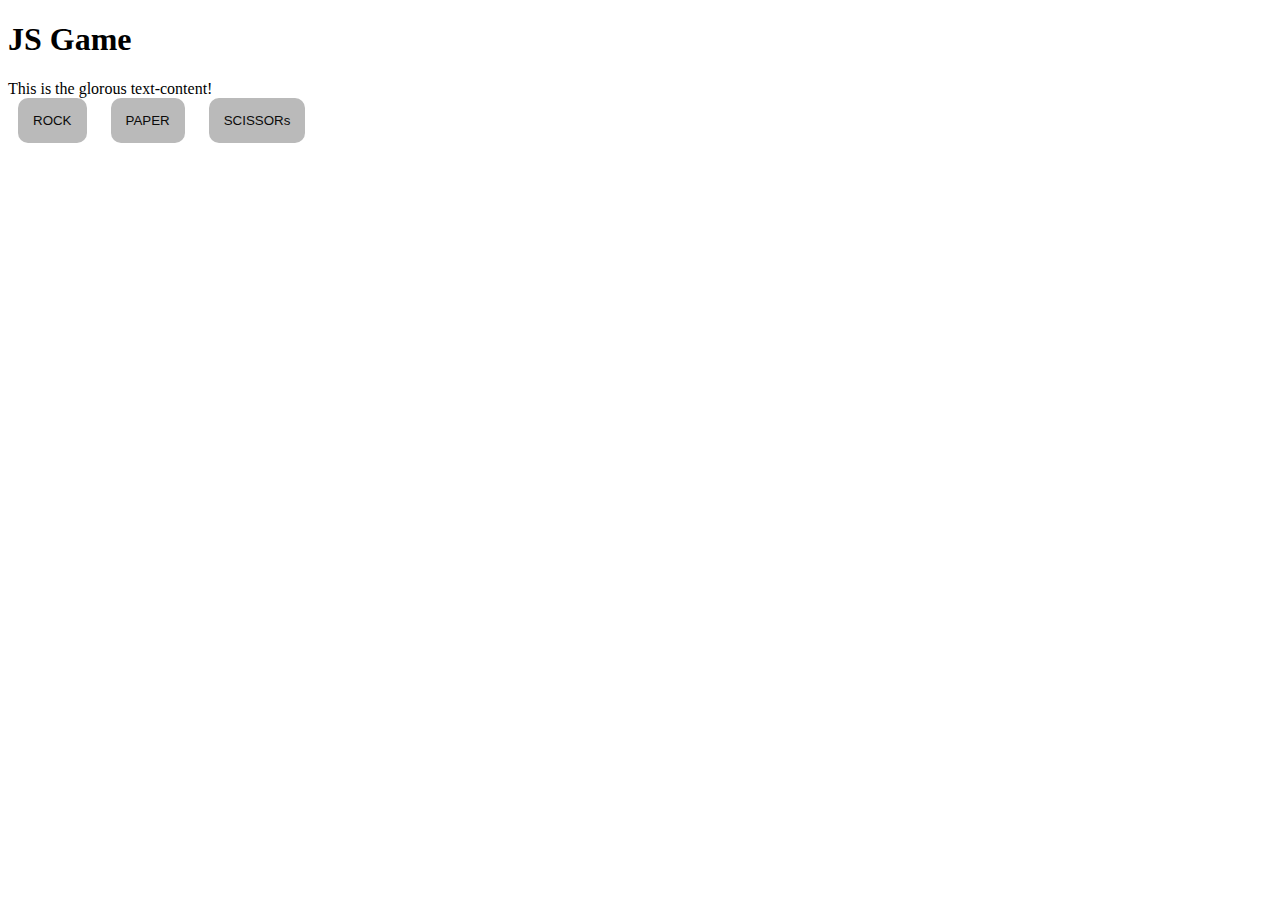
<file: index.html>
<!DOCTYPE html>
<html lang="en">
<head>
    <meta charset="UTF-8">
    <meta http-equiv="X-UA-Compatible" content="IE=edge">
    <meta name="viewport" content="width=device-width, initial-scale=1.0">
    <title>Document</title>
<style>
    button{
        border:none;
        border-radius: 10px;
        padding:15px;
        background: #bababa;
        color: #0b0b0b;
        margin: 0 10px;
    }
    button:hover{
        background: #295c45;
        padding:17px;
        color:#bababa;
    }
</style>
</head>
<body>
    <h1>
        JS Game
    </h1>
    <div id="container">
        <div class="content">
        This is the glorous text-content!
    </div>
    <div class="choices">
      <button id = "rock" value =1>ROCK</button>
      <button id = "paper" value =2>PAPER</button>
      <button id = "scissors" value =3>SCISSORs</button>
    </div>
    </div>
  </body>
<script>
    //Game of Rock paper Scissors
const container= document.querySelector('#container');
const choices = {1 : "Rock", 2: "Paper", 3: "Scissors"};

const btns = document.querySelectorAll('button');
let userPoint= 0, compPoint =0;
let round = 1;
const getComptChoice = () =>  Math.floor(Math.random()*3) +1;

btns.forEach(btn => {
    btn.addEventListener('click', () => {
        if(round == 3)
        winner(userPoint, compPoint);
        else
        startRound(btn.value, getComptChoice())
        round++;
    }
        );  
});

const h = document.createElement('h1');
container.appendChild(h);

function startRound(playerChoice, compChoice){
    
  h.textContent = `userChoice:  ${choices[playerChoice]}  Compchoice: ${choices[compChoice]}`;
  if(compChoice == playerChoice);
    
	else if(compChoice == 1 && playerChoice == 3 || compChoice == 2 && playerChoice == 1 || compChoice == 3 && playerChoice == 2)
  	compPoint++;
   
  else 
  	userPoint++;

    //round++;

}

const h1 = document.createElement('h1');
container.appendChild(h1);

const h2 = document.createElement('h2');
container.appendChild(h2);


function winner(userPoint, compPoint){
h1.textContent = `userPoint  ${userPoint} \n CompPoint ${compPoint}`;

if(userPoint == compPoint)
    h2.textContent = "DRAWW MATCH";
else
h2.textContent = (userPoint > compPoint) ? "USer WIns" : "Computer Wins";

//console.log();


}    
    
</script>

</html>
</file>
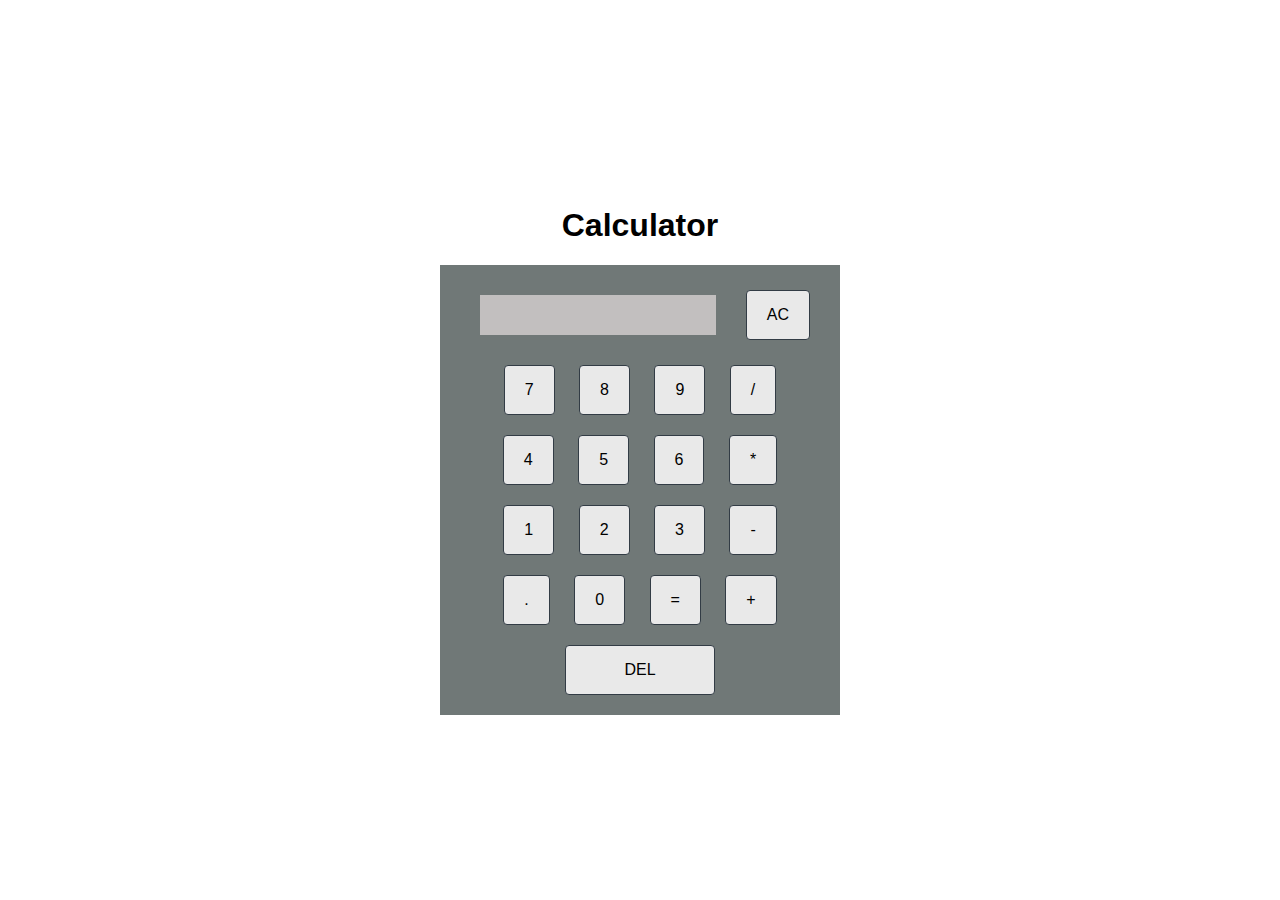
<file: calculator/index.html>
<!DOCTYPE html>
<html>
<head>
<title>Page Title</title>
<link rel="stylesheet" href="style.css">
</head>
<body>

<h1>Calculator</h1>

<div class=container>
    <div class=row1>
        <div class = screen>
            <div class="previousScreen"></div>
            <div class="currentScreen"></div>
        </div>
        <button class="clear">AC</button>
    </div>
    
    <div class="row2">
        <button class=operand>7</button>
        <button class=operand>8</button>
        <button class=operand>9</button>
        <button class="operator">/</button>
    </div>
    <div class="row3">
        <button class=operand>4</button>
        <button class=operand>5</button>
        <button class=operand>6</button>
        <button class="operator">*</button>
    </div>
    <div class="row4">
        <button class=operand>1</button>
        <button class=operand>2</button>
        <button class=operand>3</button>
        <button class="operator">-</button>
    </div>
    <div class="row5">
        <button class=dot>.</button>
        <button class=operand>0</button>
        <button class=equals>=</button>
        <button class="operator">+</button>
        
    </div>
    <button class="correct">DEL</button>
</div>
<script src="./index.js"></script>
</body>
</html>
</file>
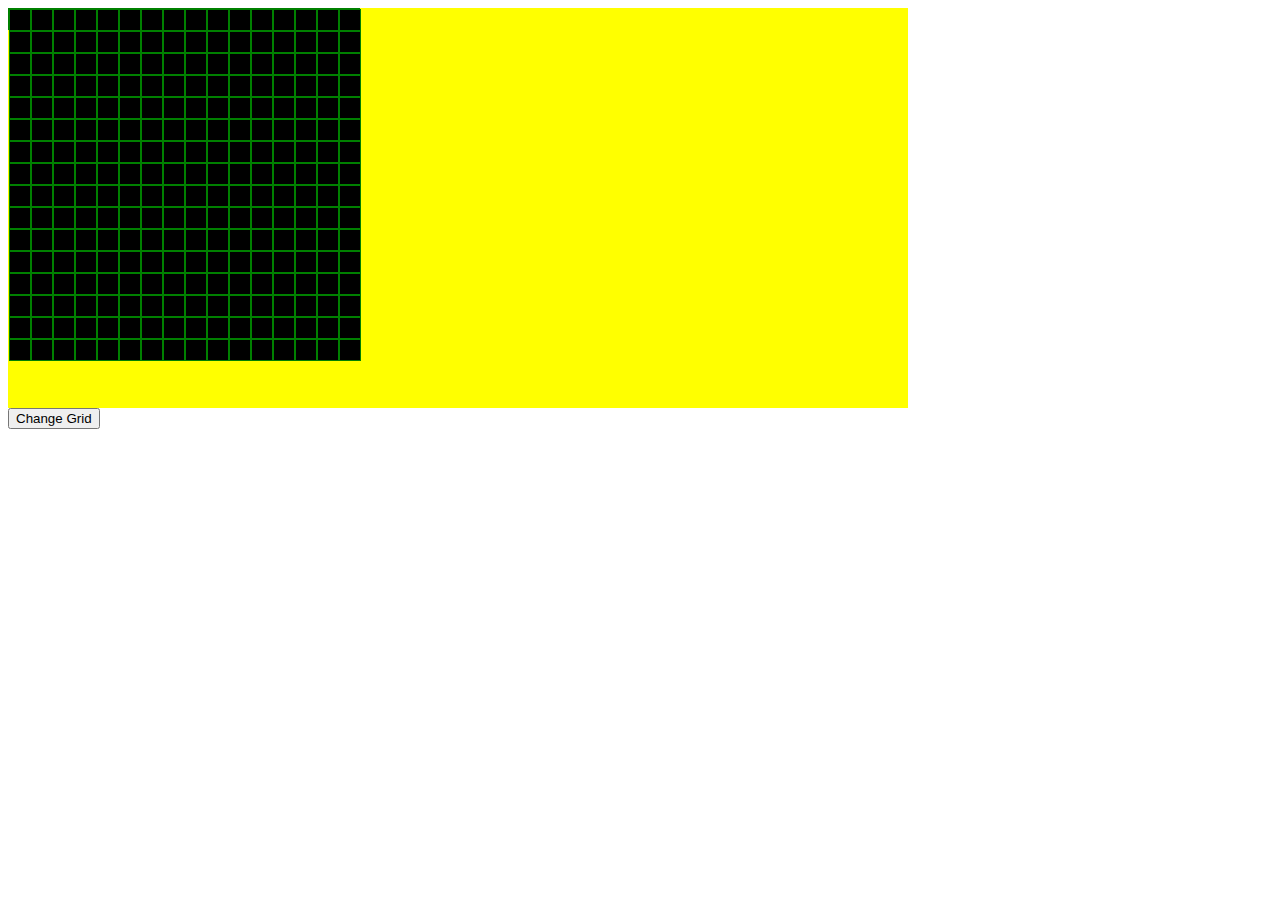
<file: demo.html>
<html>
<head>
<style>
.container{
  height:400px;
  width:900px;
  background: yellow;
  display:flex;
}
.container div{
  height: 20px;
  width:  20px;
  background:black;
  border: 1px solid green;
  color:blue;
  text-align: center;
}

.container .hovers1{
    background: rgb(110, 84, 53);
}
</style>
</head>
<body>
  <div class=hovers>
  </div>
  <div class = "container">

  </div>
  <button>Change Grid</button>
</body>
<script>
    const container = document.querySelector('.container');
    const btn = document.querySelector('button');
    let color = "black";

    btn.addEventListener('click', ()=> {
        let size = prompt("Enter your choice of dics per side  < 50");
        //color = prompt("Enter your choice of Color of grid ");
        container.textContent="";
        drawGrid(size);
    });

drawGrid(16);

function drawGrid(n){
        for(let i=1; i <= n; i++){
            let div = document.createElement("div");
            for(let j=1; j <= n; j++){
                
                let innerDiv = document.createElement("div");
                innerDiv.style.backgroundColor = color;
                div.appendChild(innerDiv); 
            }
        container.appendChild(div);
        }
}
function randomRGB() {
  var x = Math.floor(Math.random() * 256);
  var y = Math.floor(Math.random() * 256);
  var z = Math.floor(Math.random() * 256);
  var RGBColor = "rgb(" + x + "," + y + "," + z + ")";  
  return RGBColor;
}



const divs = document.querySelectorAll('.container div');
    divs.forEach(div => {
        div.addEventListener('mouseover', (e) => {
            //div.classList.add('hovers1');
            div.style.background = randomRGB();
            
    })
    });

    divs.forEach(div => {
        div.addEventListener('mouseout', (e) => {
            //div.classList.remove('hovers1');
            div.style.background = color;
    })
    });


</script>
</html>
</file>
<file: calculator/style.css>
body{
    width:100vh;
    height:100vh;
    margin:auto auto;
    display:flex;
    justify-content: center;
    align-items: center;
    flex-direction: column;
    font-family: 'Gill Sans', 'Gill Sans MT', Calibri, 'Trebuchet MS', sans-serif;
} 
.container{
    height:450px;
    width:400px;
    margin:0 auto;
    background: rgb(112, 120, 119);
    display:flex;
    flex-direction: column;
    justify-content: center;
    align-items: center;
    }
    .row1{
        padding:5px;
        width: 90%;
        
        text-align: center;
        color:aliceblue;
        display:flex;
        justify-content: space-around;
        align-items: center;
        font-size: 25px;
    }
    .screen{
        background:rgb(194, 191, 191);
        padding:10px;
        width:100%;
        height:20px;
        margin:0 20px;
        text-align: center;
        align-items: center;
        color:rgb(25, 13, 13);
       
    }
    .screen:hover{
        background-color: rgb(189, 244, 232);
        cursor:crosshair;
    }
    .previousScreen{
        font-size: 16px;
        float:right;
        margin:-10px 0;
    }
    .correct{
        float:right;
        width:150px;

    }
    .correct:hover{
        background:rgb(77, 105, 130)
    }
    button{
        border:1px solid rgb(50, 60, 69);
        border-radius:4px;
        padding:15px 20px;
        background: rgb(233, 233, 233);
        text-align: center;
        font-size: medium;
        color:rgb(0, 0, 0);
        margin:10px;
        transition-duration: .1s;
    }
    .operator:hover{
        background:rgb(88, 119, 42);

    }
    .operand:hover{
        background:rgb(130, 47, 34);
    }
    .equals:hover{
        background:rgb(17, 96, 92);
    }
    .clear:hover{
        background:rgb(9, 145, 97)
    }
</file>
